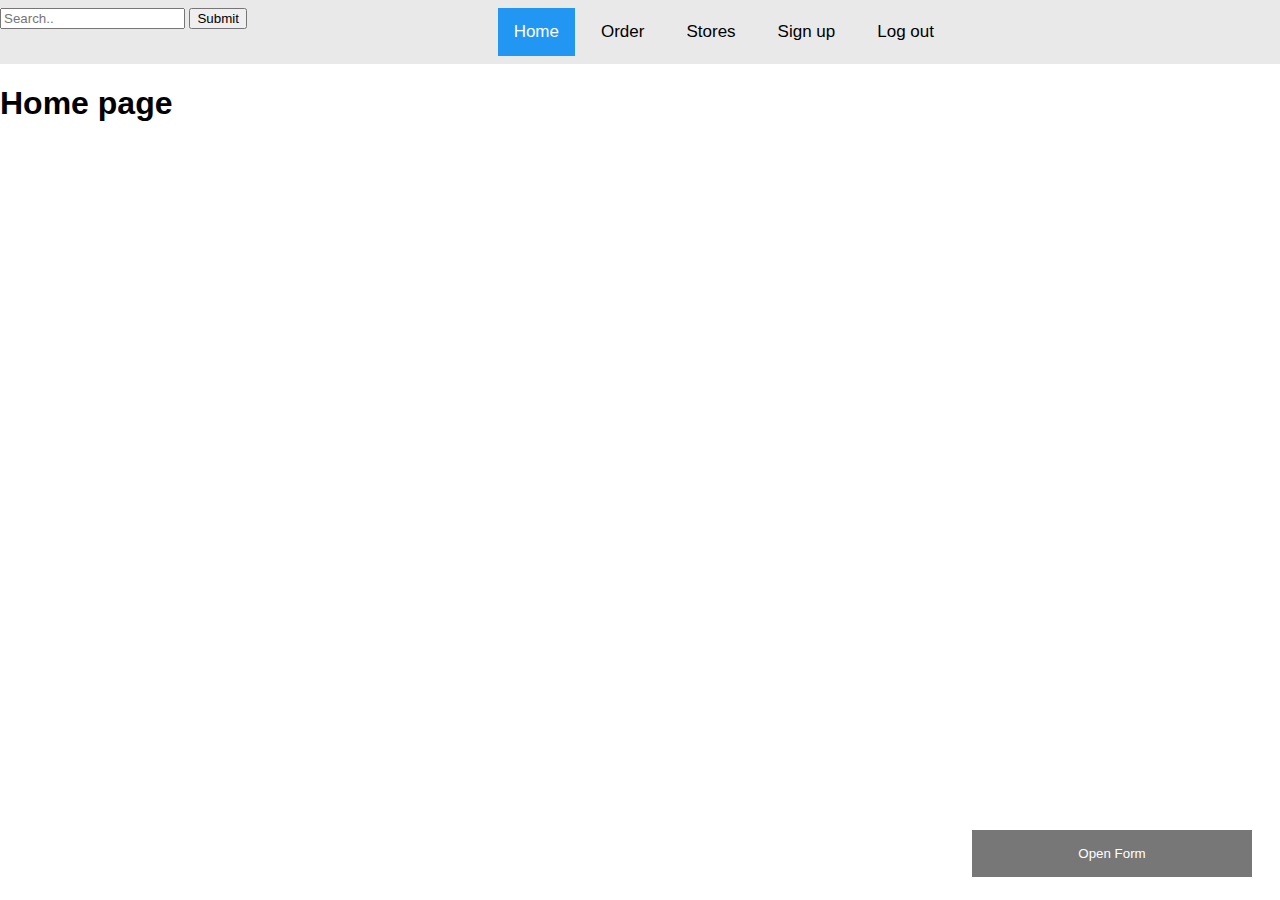
<file: index.html>
<!DOCTYPE html>
<html>
    <head>
        <title>Final</title>
        <link href="style/style.css" rel=" stylesheet" type="text/css">
        <meta charset="utf-8">
        <meta name="viewport" content="width=device-width, initial-scale=1.0">
       
    </head>
    <body>
        <header id="topHead">
            <nav id="topnav">    
                <a href="backend/logout.php">Log out</a>
                <a href="signup.php">Sign up</a>
                <a href="stores.html">Stores</a>
                <a href="order.php">Order</a>
                <a class="active" href="index.html">Home</a>
                <div class="search-container">
                <form action="search.php" method="get">
                  <input type="text" placeholder="Search.." name="search">
                  <button type="submit">Submit</button>
                </form>
              </div>
            
             </nav> 
        </header>
        <h1>Home page</h1>
        <link href="style/login_style.css" rel=" stylesheet" type="text/css">
                    
        <button class="open-button" onclick="openForm()">Open Form</button>

        <div class="form-popup" id="myForm">
        <form action="backend/loginform.php" class="form-container">
            <h1>Login</h1>

            <label for="name"><b>Full Name</b></label>
            <input type="text" id="name" placeholder="Enter Full Name" name="name" required>

            <label for="psw"><b>Password</b></label>
            <input type="password" id="name" placeholder="Enter Password" name="psd" required>

            <button type="submit" class="btn" onclick="setcoockie()" >Login</button>
            <button type="button" class="btn cancel" onclick="closeForm()">Close</button>
        </form>
        </div>

        <script>
        function openForm() {
        document.getElementById("myForm").style.display = "block";
        }

        function closeForm() {
        document.getElementById("myForm").style.display = "none";
        }

        function setcoockie() {
        let name = document.getElementById("name").value;
        let psd = document.getElementById("psd").value;
        const d = new Date();
        d.setTime(d.getTime() + (86400 * 1000)); // Set cookie expiration to 1 day
        let expires = "expires=" + d.toUTCString();
        document.cookie = "name=" + name + ";" + expires + ";path=/";
        document.cookie = "psd=" + psd + ";" + expires + ";path=/";
        }
        </script>
    </body>
</html>
</file>
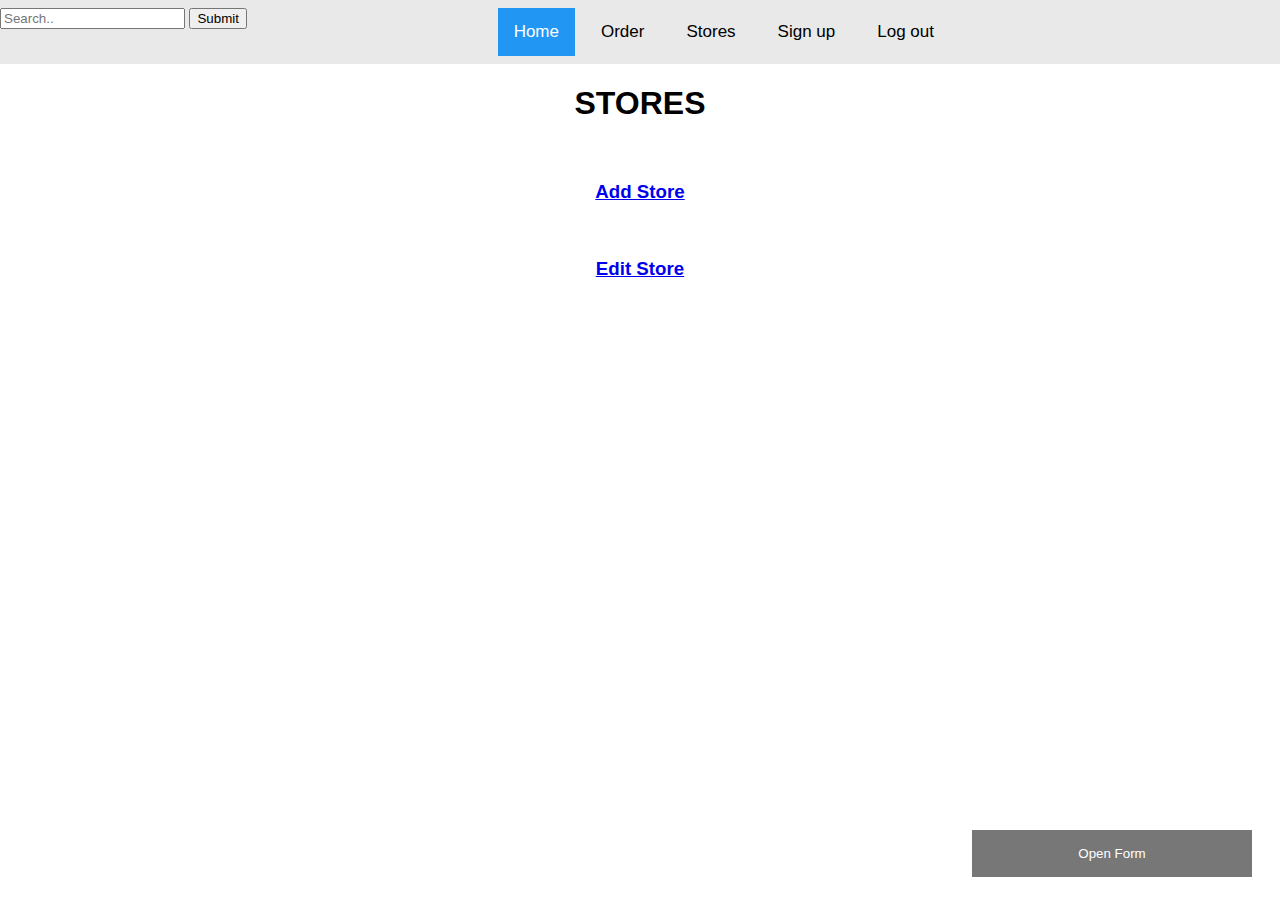
<file: stores.html>
<!DOCTYPE html>
<html>
    <head>
        <title>Final</title>
        <link href="style/style.css" rel=" stylesheet" type="text/css">
        <meta charset="utf-8">
        <meta name="viewport" content="width=device-width, initial-scale=1.0">
       
    </head>
    <style>
        h1 {
            text-align: center;
        }
        h3.a{
            text-align: center;
        }
        h3.b{
            text-align: center;
        }
    </style> 
    
    <body>
        <header id="topHead">
            <nav id="topnav">  
                <a href="backend/logout.php">Log out</a>  
                <a href="signup.php">Sign up</a>
                <a href="stores.html">Stores</a>
                <a href="order.php">Order</a>
                <a class="active" href="index.html">Home</a>
                <div class="search-container">
                <form action="search.php">
                    <input type="text" placeholder="Search.." name="search">
                    <button type="submit">Submit</button>
                  </form>
                </div>
             </nav> 
        </header>
        <h1>STORES</h1><br>
        <h3 class='a' ><a href="addstore.php"> Add Store </a> </h3> <br>
        <h3 class='b' ><a href="editstore.php"> Edit Store </a></h3>    

        <link href="style/login_style.css" rel=" stylesheet" type="text/css">
                    
        <button class="open-button" onclick="openForm()">Open Form</button>

        <div class="form-popup" id="myForm">
        <form action="backend/loginform.php" class="form-container">
            <h1>Login</h1>

            <label for="name"><b>Full Name</b></label>
            <input type="text" id="name" placeholder="Enter Full Name" name="name" required>

            <label for="psw"><b>Password</b></label>
            <input type="password" id="name" placeholder="Enter Password" name="psd" required>

            <button type="submit" class="btn" onclick="setcoockie()" >Login</button>
            <button type="button" class="btn cancel" onclick="closeForm()">Close</button>
        </form>
        </div>

        <script>
        function openForm() {
        document.getElementById("myForm").style.display = "block";
        }

        function closeForm() {
        document.getElementById("myForm").style.display = "none";
        }

        function setcoockie() {
        let name = document.getElementById("name").value;
        let psd = document.getElementById("psd").value;
        const d = new Date();
        d.setTime(d.getTime() + (86400 * 1000)); // Set cookie expiration to 1 day
        let expires = "expires=" + d.toUTCString();
        document.cookie = "name=" + name + ";" + expires + ";path=/";
        document.cookie = "psd=" + psd + ";" + expires + ";path=/";
        }
        </script>
    </body>
</html>
</file>
<file: style/style.css>
*{box-sizing: border-box;}
*{font-family: Arial, Helvetica, sans-serif;}

body{
  margin:0;
}

#topHead{
  background-color: #e9e9e9;
  display: flex;
  justify-content: space-between;
  align-items: center;
  height:64px;
}


/* Style the navbar */
#topnav {
  width:75%;  
}

/* Navbar links */
#topnav a {
  float: right; 
  display: block;
  color: black;
  text-align: center;
  padding: 14px 16px;
  text-decoration: none;
  font-size: 17px;
  margin-right: 10px;
}

/* Navbar links on mouse-over */
#topnav a:hover {
  background-color: #ddd;
  color: black;
}

/* Active/current link */
#topnav a.active {
  background-color: #2196F3;
  color: white;
}

.topnav .search-container {
  float: right;
}

.topnav input[type=text] {
  padding: 6px;
  margin-top: 8px;
  font-size: 17px;
  border: none;
}

.topnav .search-container button {
  float: right;
  padding: 6px;
  margin-top: 8px;
  margin-right: 16px;
  background: #ddd;
  font-size: 17px;
  border: none;
  cursor: pointer;
}

.topnav .search-container button:hover {
  background: #ccc;
}



/* Add responsiveness - On small screens, display the navbar vertically instead of horizontally */
@media screen and (max-width: 600px) {
  #topnav .login-container {
    float: none;
  }
  #topnav a, #topnav input[type=text], #topnav .login-container button {
    float: none;
    display: block;
    text-align: left;
    width: 100%;
    margin: 0;
    padding: 14px;
  }
  #topnav input[type=text] {
    border: 1px solid #ccc;
  }
}
</file>
<file: style/login_style.css>
*{box-sizing: border-box;}
*{font-family: Arial, Helvetica, sans-serif;}

/* Button used to open the contact form - fixed at the bottom of the page */
.open-button {
    background-color: #555;
    color: white;
    padding: 16px 20px;
    border: none;
    cursor: pointer;
    opacity: 0.8;
    position: fixed;
    bottom: 23px;
    right: 28px;
    width: 280px;
  }
  
  /* The popup form - hidden by default */
  .form-popup {
    display: none;
    position: fixed;
    bottom: 0;
    right: 15px;
    border: 3px solid #f1f1f1;
    z-index: 9;
  }
  
  /* Add styles to the form container */
  .form-container {
    max-width: 300px;
    padding: 10px;
    background-color: white;
  }
  
  /* Full-width input fields */
  .form-container input[type=text], .form-container input[type=password] {
    width: 100%;
    padding: 15px;
    margin: 5px 0 22px 0;
    border: none;
    background: #f1f1f1;
  }
  
  /* When the inputs get focus, do something */
  .form-container input[type=text]:focus, .form-container input[type=password]:focus {
    background-color: #ddd;
    outline: none;
  }
  
  /* Set a style for the submit/login button */
  .form-container .btn {
    background-color: #04AA6D;
    color: white;
    padding: 16px 20px;
    border: none;
    cursor: pointer;
    width: 100%;
    margin-bottom:10px;
    opacity: 0.8;
  }
  
  /* Add a red background color to the cancel button */
  .form-container .cancel {
    background-color: red;
  }
  
  /* Add some hover effects to buttons */
  .form-container .btn:hover, .open-button:hover {
    opacity: 1;
  }
</file>
